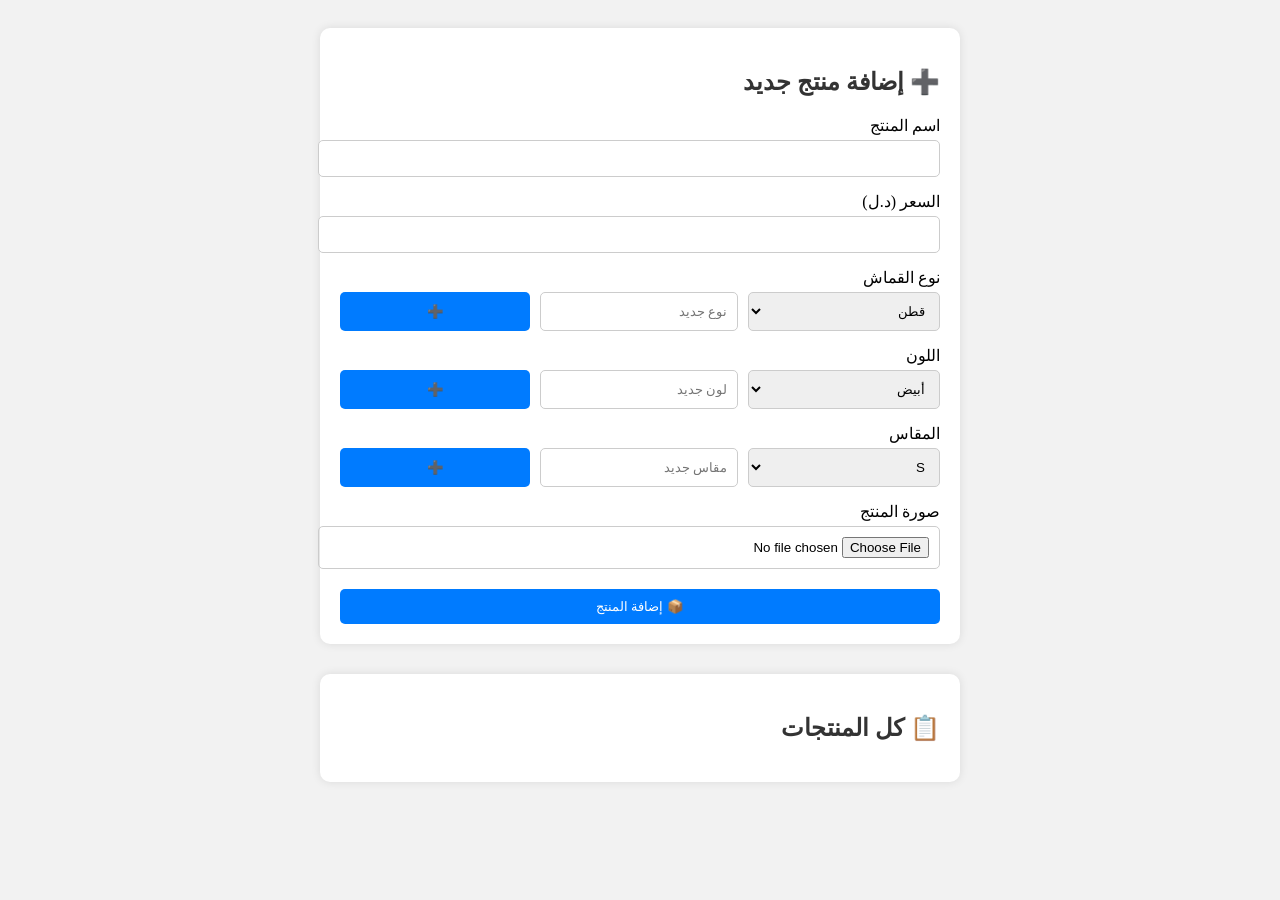
<file: admin-view-full.html>
<!DOCTYPE html>
<html lang="ar">
<head>
  <meta charset="UTF-8">
  <title>لوحة المشرف - بيان شوب</title>
  <meta name="viewport" content="width=device-width, initial-scale=1.0">
  <style>
    body { font-family: Tahoma; background: #f2f2f2; direction: rtl; padding: 20px; }
    h2 { color: #333; }
    .form-group { margin-bottom: 15px; }
    input, select, button { padding: 10px; width: 100%; border-radius: 5px; border: 1px solid #ccc; margin-top: 5px; }
    button { background: #007bff; color: white; border: none; cursor: pointer; }
    .preview-img { max-width: 100%; height: auto; margin-top: 10px; border-radius: 5px; }
    .box { background: white; padding: 20px; border-radius: 10px; max-width: 600px; margin: auto; box-shadow: 0 0 10px rgba(0,0,0,0.1); }
    .flex { display: flex; gap: 10px; }
    .product { background: white; padding: 10px; margin-top: 10px; border-radius: 10px; box-shadow: 0 0 5px rgba(0,0,0,0.1); }
    .product img { max-width: 100px; height: auto; border-radius: 5px; }
    .product-info { display: flex; align-items: center; justify-content: space-between; gap: 10px; }
  </style>
</head>
<body>

<div class="box">
  <h2>➕ إضافة منتج جديد</h2>
  <div class="form-group">
    <label>اسم المنتج</label>
    <input type="text" id="name">
  </div>
  <div class="form-group">
    <label>السعر (د.ل)</label>
    <input type="number" id="price">
  </div>
  <div class="form-group">
    <label>نوع القماش</label>
    <div class="flex">
      <select id="fabric">
        <option>قطن</option><option>حرير</option><option>ليكرا</option><option>دانتيل</option><option>أورجانزا</option>
      </select>
      <input type="text" id="newFabric" placeholder="نوع جديد">
      <button onclick="addOption('fabric', 'newFabric')">➕</button>
    </div>
  </div>
  <div class="form-group">
    <label>اللون</label>
    <div class="flex">
      <select id="color">
        <option>أبيض</option><option>أسود</option><option>أحمر</option><option>وردي</option><option>أزرق</option>
      </select>
      <input type="text" id="newColor" placeholder="لون جديد">
      <button onclick="addOption('color', 'newColor')">➕</button>
    </div>
  </div>
  <div class="form-group">
    <label>المقاس</label>
    <div class="flex">
      <select id="size">
        <option>S</option><option>M</option><option>L</option><option>XL</option><option>XXL</option>
      </select>
      <input type="text" id="newSize" placeholder="مقاس جديد">
      <button onclick="addOption('size', 'newSize')">➕</button>
    </div>
  </div>
  <div class="form-group">
    <label>صورة المنتج</label>
    <input type="file" accept="image/*" onchange="previewImage(event)" id="imageInput">
    <img id="preview" class="preview-img" style="display:none;">
  </div>
  <button onclick="submitProduct()">📦 إضافة المنتج</button>
</div>

<div class="box" style="margin-top: 30px;">
  <h2>📋 كل المنتجات</h2>
  <div id="productList"></div>
</div>

<script>
function addOption(selectId, inputId) {
  const val = document.getElementById(inputId).value.trim();
  if (val) {
    const opt = new Option(val, val);
    document.getElementById(selectId).add(opt);
    document.getElementById(selectId).value = val;
    document.getElementById(inputId).value = "";
  }
}

function previewImage(event) {
  const file = event.target.files[0];
  const reader = new FileReader();
  reader.onload = () => {
    document.getElementById("preview").src = reader.result;
    document.getElementById("preview").style.display = "block";
  };
  reader.readAsDataURL(file);
}

function submitProduct() {
  const name = document.getElementById("name").value.trim();
  const price = document.getElementById("price").value.trim();
  const fabric = document.getElementById("fabric").value;
  const color = document.getElementById("color").value;
  const size = document.getElementById("size").value;
  const image = document.getElementById("preview").src;

  if (!name || !price || !image) {
    alert("يرجى تعبئة البيانات كاملة");
    return;
  }

  const product = { name, price, fabric, color, size, image };
  const products = JSON.parse(localStorage.getItem("products") || "[]");
  products.push(product);
  localStorage.setItem("products", JSON.stringify(products));
  alert("✅ تم إضافة المنتج!");
  location.reload();
}

function deleteProduct(index) {
  const products = JSON.parse(localStorage.getItem("products") || "[]");
  products.splice(index, 1);
  localStorage.setItem("products", JSON.stringify(products));
  renderProducts();
}

function renderProducts() {
  const list = document.getElementById("productList");
  const products = JSON.parse(localStorage.getItem("products") || "[]");
  list.innerHTML = "";
  products.forEach((p, i) => {
    list.innerHTML += `
      <div class="product">
        <div class="product-info">
          <img src="${p.image}" alt="${p.name}">
          <div style="flex:1">
            <p><strong>${p.name}</strong></p>
            <p>${p.price} د.ل - ${p.fabric} - ${p.color} - ${p.size}</p>
          </div>
          <button onclick="deleteProduct(${i})">🗑 حذف</button>
        </div>
      </div>
    `;
  });
}

renderProducts();
</script>

</body>
</html>
</file>
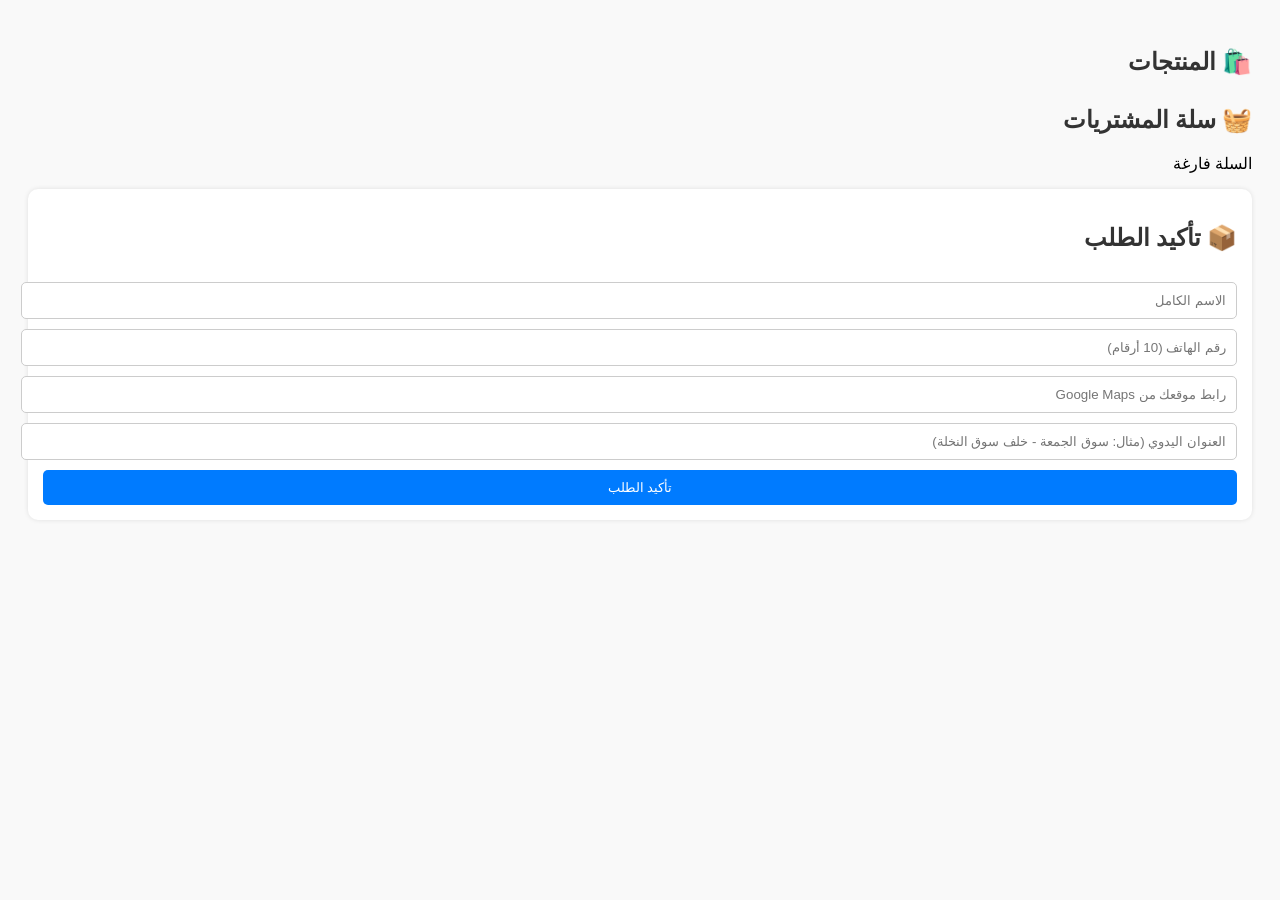
<file: customer-view-options.html>
<!DOCTYPE html>
<html lang="ar">
<head>
  <meta charset="UTF-8">
  <title>بيان شوب - الزبون</title>
  <meta name="viewport" content="width=device-width, initial-scale=1.0">
  <style>
    body { font-family: Tahoma; direction: rtl; background: #f9f9f9; padding: 20px; }
    h2 { color: #333; }
    .product { background: white; padding: 15px; border-radius: 10px; margin-bottom: 20px; box-shadow: 0 0 5px rgba(0,0,0,0.1); }
    .product img { max-width: 100%; height: auto; border-radius: 8px; margin-bottom: 10px; }
    input, select, button { padding: 10px; width: 100%; margin-top: 10px; border-radius: 5px; border: 1px solid #ccc; }
    button { background: #007bff; color: white; border: none; cursor: pointer; }
    .cart { margin-top: 30px; }
    .order-info { background: #fff; padding: 15px; border-radius: 10px; box-shadow: 0 0 5px rgba(0,0,0,0.1); }
  </style>
</head>
<body>

<h2>🛍️ المنتجات</h2>
<div id="productList"></div>

<div class="cart">
  <h2>🧺 سلة المشتريات</h2>
  <div id="cartList"></div>
</div>

<div class="order-info">
  <h2>📦 تأكيد الطلب</h2>
  <input type="text" id="name" placeholder="الاسم الكامل">
  <input type="text" id="phone" placeholder="رقم الهاتف (10 أرقام)">
  <input type="text" id="map" placeholder="رابط موقعك من Google Maps">
  <input type="text" id="manual" placeholder="العنوان اليدوي (مثال: سوق الجمعة - خلف سوق النخلة)">
  <button onclick="submitOrder()">تأكيد الطلب</button>
</div>

<script>
let cart = [];

function loadProducts() {
  const list = document.getElementById("productList");
  const products = JSON.parse(localStorage.getItem("products") || "[]");
  list.innerHTML = "";

  products.forEach((p, i) => {
    list.innerHTML += `
      <div class="product">
        <img src="${p.image}" alt="${p.name}">
        <h3>${p.name}</h3>
        <p><strong>${p.price} د.ل</strong></p>
        <p>نوع القماش: ${p.fabric}</p>
        <label>اللون المتاح</label>
        <input type="text" value="${p.color}" disabled />
        <label>المقاس المتاح</label>
        <input type="text" value="${p.size}" disabled />
        <button onclick="addToCart(${i})">أضف إلى السلة</button>
      </div>
    `;
  });
}

function addToCart(index) {
  const products = JSON.parse(localStorage.getItem("products") || "[]");
  const item = products[index];
  cart.push(item);
  renderCart();
}

function renderCart() {
  const list = document.getElementById("cartList");
  list.innerHTML = "";
  if (cart.length === 0) {
    list.innerHTML = "<p>السلة فارغة</p>";
  } else {
    cart.forEach((item, i) => {
      list.innerHTML += `<p>${item.name} - ${item.price} د.ل <button onclick="removeFromCart(${i})">❌</button></p>`;
    });
    const delivery = parseInt(localStorage.getItem("delivery") || "15");
    const total = cart.reduce((sum, p) => sum + parseInt(p.price), 0) + delivery;
    list.innerHTML += `<p><strong>المجموع: ${total} د.ل (شامل التوصيل)</strong></p>`;
  }
}

function removeFromCart(index) {
  cart.splice(index, 1);
  renderCart();
}

function submitOrder() {
  const name = document.getElementById("name").value.trim();
  const phone = document.getElementById("phone").value.trim();
  const map = document.getElementById("map").value.trim();
  const manual = document.getElementById("manual").value.trim();
  const delivery = parseInt(localStorage.getItem("delivery") || "15");

  if (!name || !phone || !map || !manual || cart.length === 0) {
    alert("يرجى تعبئة جميع الحقول وإضافة منتجات");
    return;
  }
  if (!/^[0-9]{10}$/.test(phone)) {
    alert("📱 رقم الهاتف يجب أن يحتوي 10 أرقام");
    return;
  }

  const order = {
    name, phone, map, manual,
    items: cart,
    total: cart.reduce((sum, p) => sum + parseInt(p.price), 0) + delivery
  };
  localStorage.setItem("order_" + Date.now(), JSON.stringify(order));
  alert("✅ تم تأكيد الطلب، سيتم التواصل معك قريباً");
  cart = [];
  renderCart();
}

loadProducts();
renderCart();
</script>

</body>
</html>
</file>
